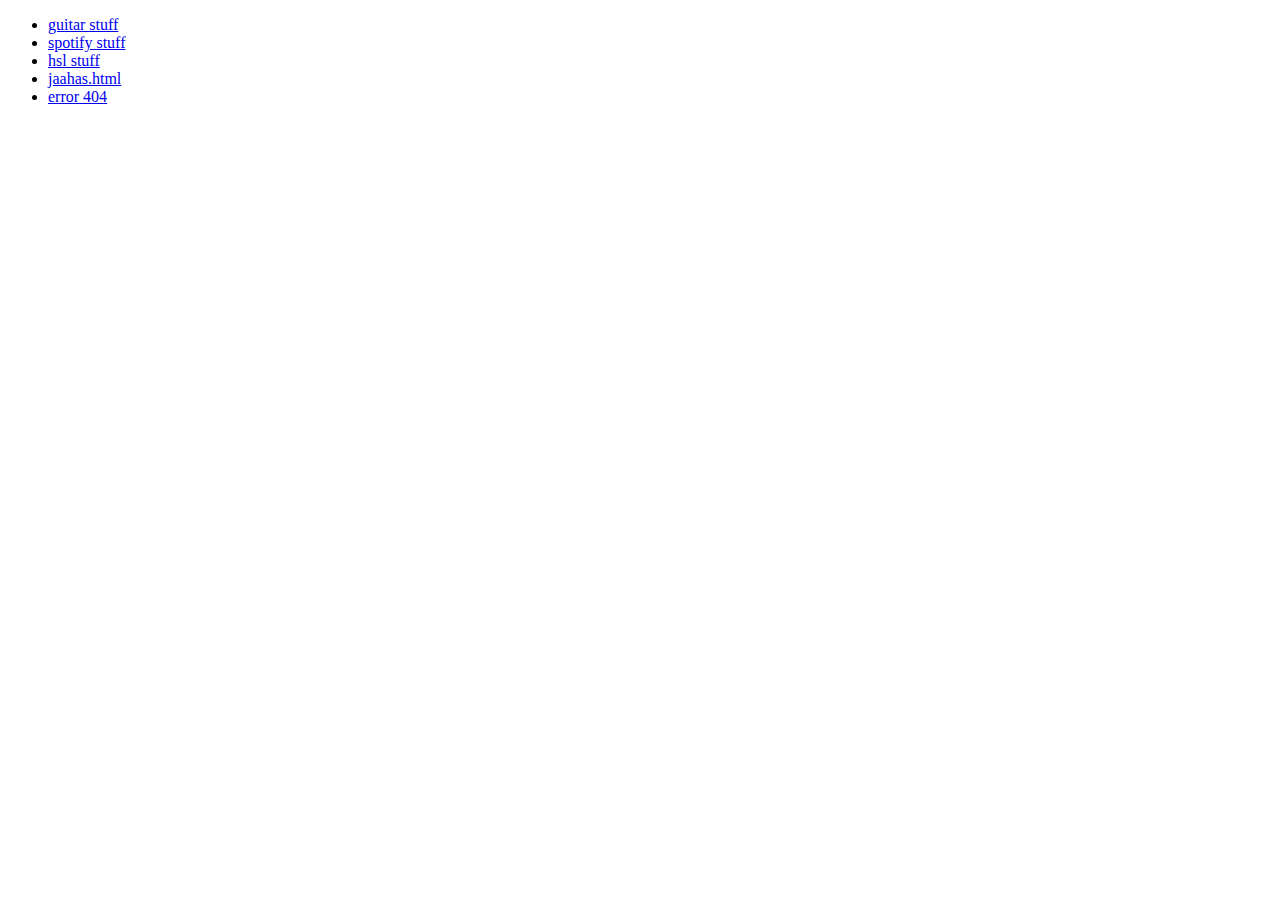
<file: index.html>
<!doctype html>

<html>
    <head>
        <title>main page</title>
        <meta name="viewport" content="width=device-width, initial-scale=1.0">
    <body>
        <ul>
	    <li><a href="./guitar-stuff">guitar stuff</a></li>
        <li><a href="./spotify-stuff">spotify stuff</a></li>
        <li><a href="./hsl">hsl stuff</a></li>
        <li><a href="./jaahas.html">jaahas.html</a></li>
	    <li><a href="errors/404.html">error 404</a</li>
        </ul>
    </body>
</html>
</file>
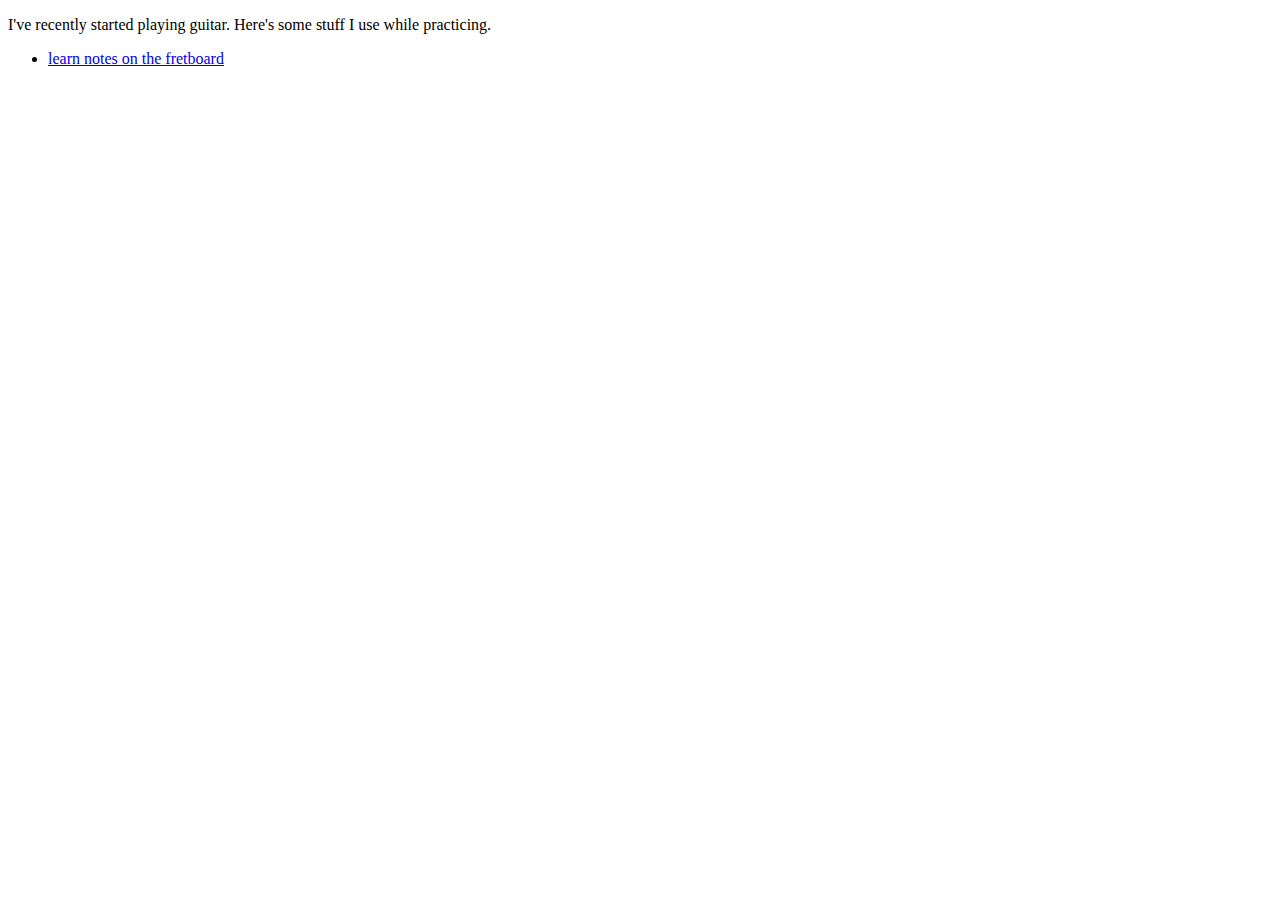
<file: guitar-stuff/index.html>
<!doctype html>
<html>
    <head>
        <title>guitar stuff</title>
    </head>
    <body>
        <p>I've recently started playing guitar. Here's some stuff I use while practicing.</p>
        <ul>
            <li><a href="./notes-on-fretboard">learn notes on the fretboard</li>
        </ul>
    </body>
</html>
</file>
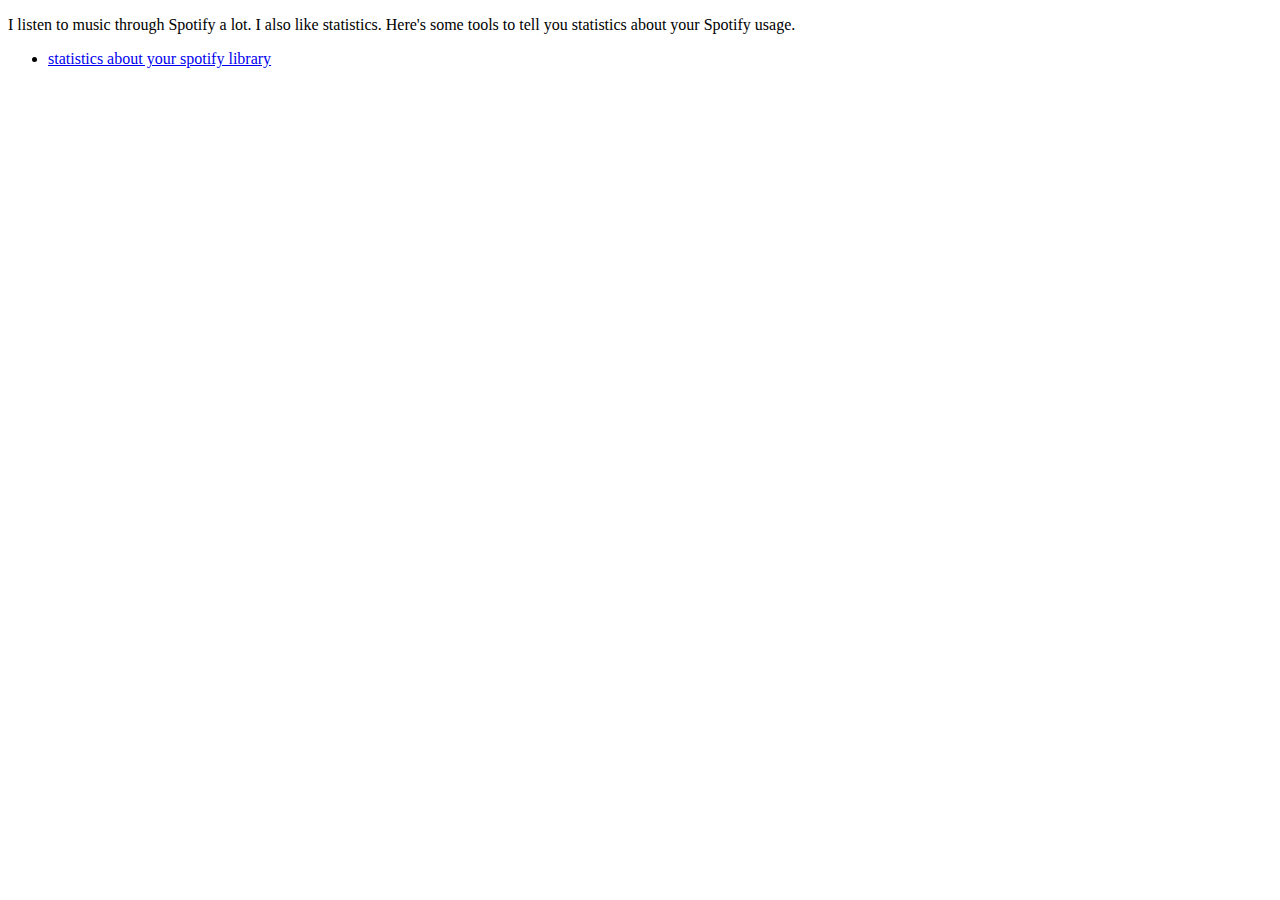
<file: spotify-stuff/index.html>
<!doctype html>

<html>
    <head>
        <title>spotify stuff</title>
    </head>
    <body>
        <p>I listen to music through Spotify a lot. I also like statistics. Here's some tools to tell you statistics about your Spotify usage.</p>
        <ul>
            <li><a href="./spotify-stats/">statistics about your spotify library</a></li>
        </ul>
    </body>
</html>
</file>
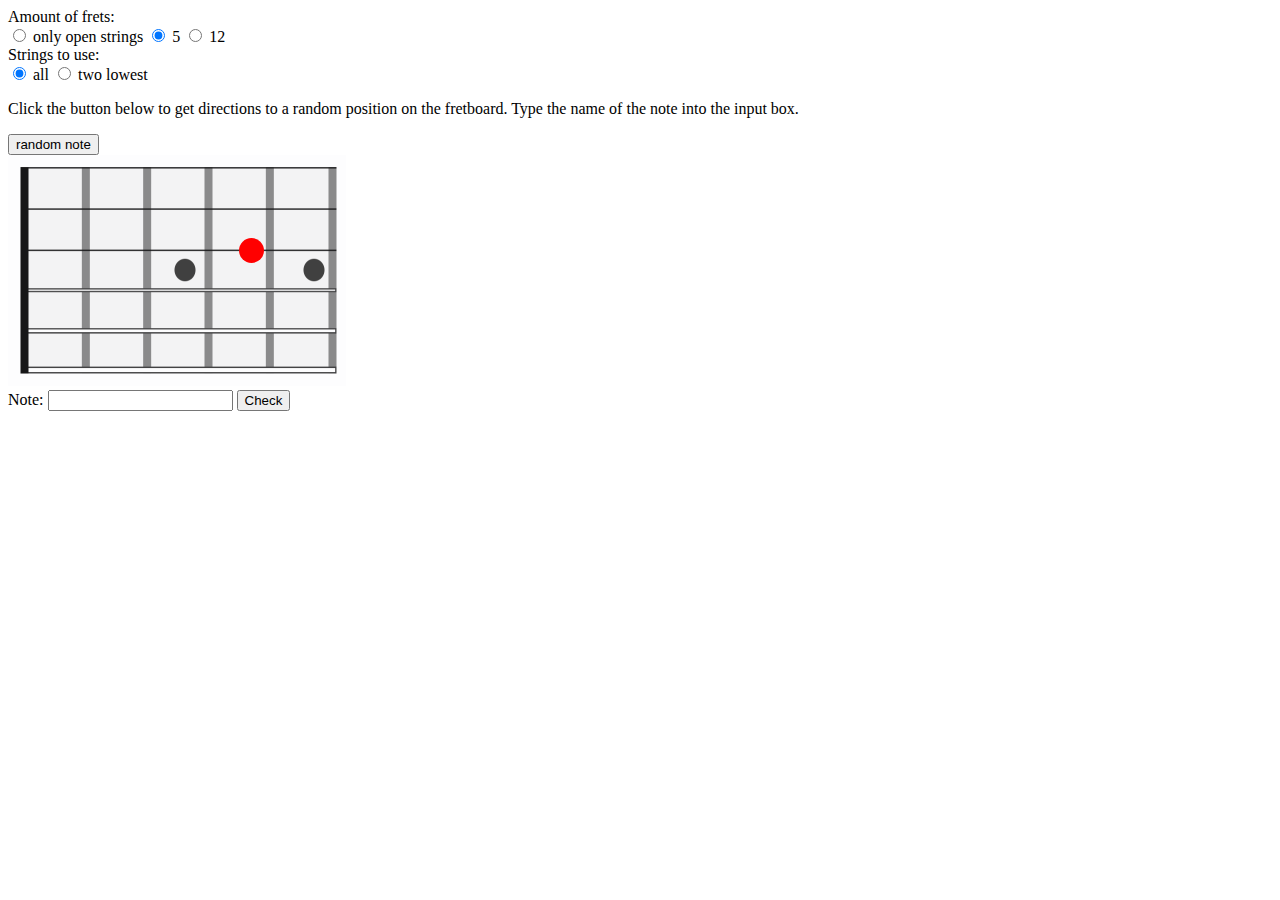
<file: guitar-stuff/notes-on-fretboard/index.html>
<!doctype html>

<html>
    <head>
        <title>notes on fretboard</title>
        <meta charset="UTF-8">
        <meta name="viewport" content="width=device-width, initial-scale=1.0">
        <link href="./styles.css" type="text/css" rel="stylesheet">
    </head>
    <body>
        <form>
            Amount of frets:
            <br>
            <input type="radio" id="open-strings-radio" name="amt-of-frets" value="0"> only open strings
            <input type="radio" id="5-fret-radio" name="amt-of-frets" value="5" checked="checked"> 5
            <input type="radio" id="12-fret-radio" name="amt-of-frets" value="12"> 12
            <br>
            Strings to use:
            <br>
            <input type="radio" id="all-strings-radio" name="strings" value="all" checked="checked"> all
            <input type="radio" id="two-strings-radio" name="strings" value="two-lowest"> two lowest
        </form>

        <p>Click the button below to get directions to a random position on the fretboard. Type the name of the note into the input box.</p>
        <button type="button" id="get-random-note">random note</button>
        
        <div id="fretboard-container">
            <img src="../../images/Fretboard-5.png" id="fretboard-5">
            <img src="../../images/Fretboard-12.png" id="fretboard-12" style="display:none;">
            <span class="dot" id="dot-img"></span>
        </div>

        <form onsubmit="return false">
            Note: 
            <input type="text" id="note"> 
            <input type="button" id="check-button" value="Check">
        </form>

        <p id="result"></p>
        <script src="./main.js" type="text/javascript"></script>
    </body>
</html>
</file>
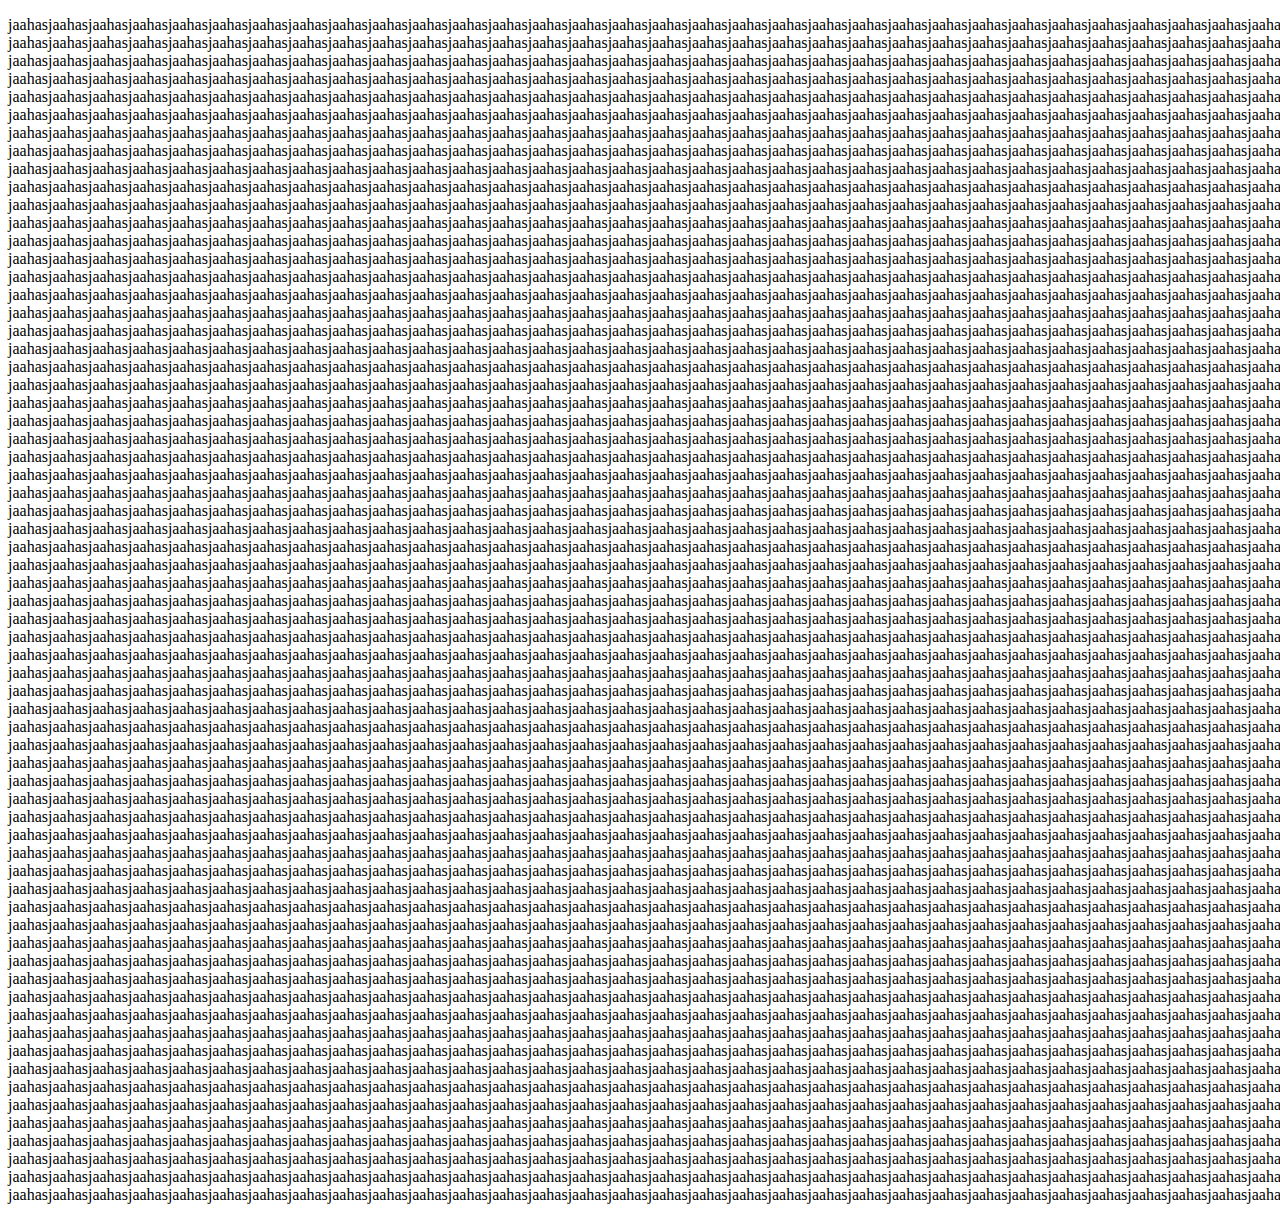
<file: jaahas.html>
<!doctype html>

<html>
    <body>
        <p>
[base64]
[base64]
[base64]
[base64]
[base64]
[base64]
[base64]
[base64]
[base64]
[base64]
[base64]
[base64]
[base64]
[base64]
[base64]
[base64]
[base64]
[base64]
[base64]
[base64]
[base64]
[base64]
[base64]
[base64]
[base64]
[base64]
[base64]
[base64]
[base64]
[base64]
[base64]
[base64]
[base64]
[base64]
[base64]
[base64]
[base64]
[base64]
[base64]
[base64]
[base64]
[base64]
[base64]
[base64]
[base64]
[base64]
[base64]
[base64]
[base64]
[base64]
[base64]
[base64]
[base64]
[base64]
[base64]
[base64]
[base64]
[base64]
[base64]
[base64]
[base64]
[base64]
[base64]
[base64]
[base64]
[base64]
        </p>
    </body>
</html>
</file>
<file: guitar-stuff/notes-on-fretboard/styles.css>
#fretboard-container {
    position: relative;
}

#dot-img {
    position: absolute;
    left: 4px;
    top: 46px;
    width: 25px;
    height: 25px;
    background-color: red;
    border-radius: 50%;
}
</file>
